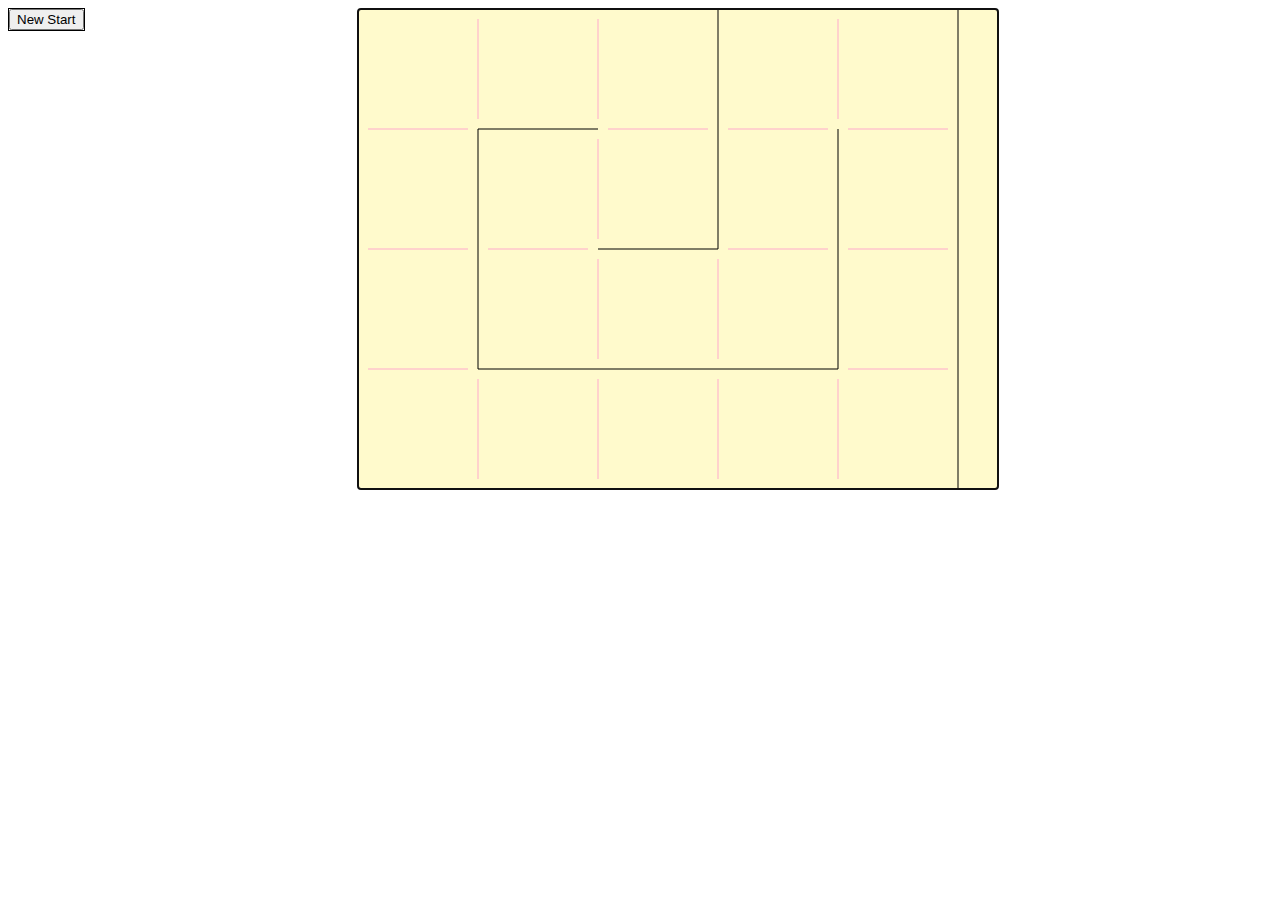
<file: smartcaps/index.html>
<!DOCTYPE html>
<html lang="en">
<head>
    <meta charset="UTF-8">
    <meta name="viewport" content="width=device-width, initial-scale=1.0">
    <style>
        #canvas{
            border: 1px solid black;
            display: block;
            margin: 0 auto;
            background: #fffacc;
        }
    </style>
    <title>Smart caps - no libraries</title>
</head>
<body>
    <div style="float: left; border: 1px solid black">
        <button id="relaunch">New Start</button>
        <br/>
        <div id="genData"></div>
    </div>

    <canvas id="canvas" tabindex=0 width="640" height="480"></canvas>
    <script src="../neuroevolution/matrix.js"></script>
    <script src="../neuroevolution/network.js"></script>
    <script src="../neuroevolution/ga.js"></script>
    <script src="mocorgo.js"></script>
    <script src="SmartCaps.js"></script>
    <script src="SmartCapsPop.js"></script>
    <script src="game_template.js"></script>
</body>
</html>
</file>
